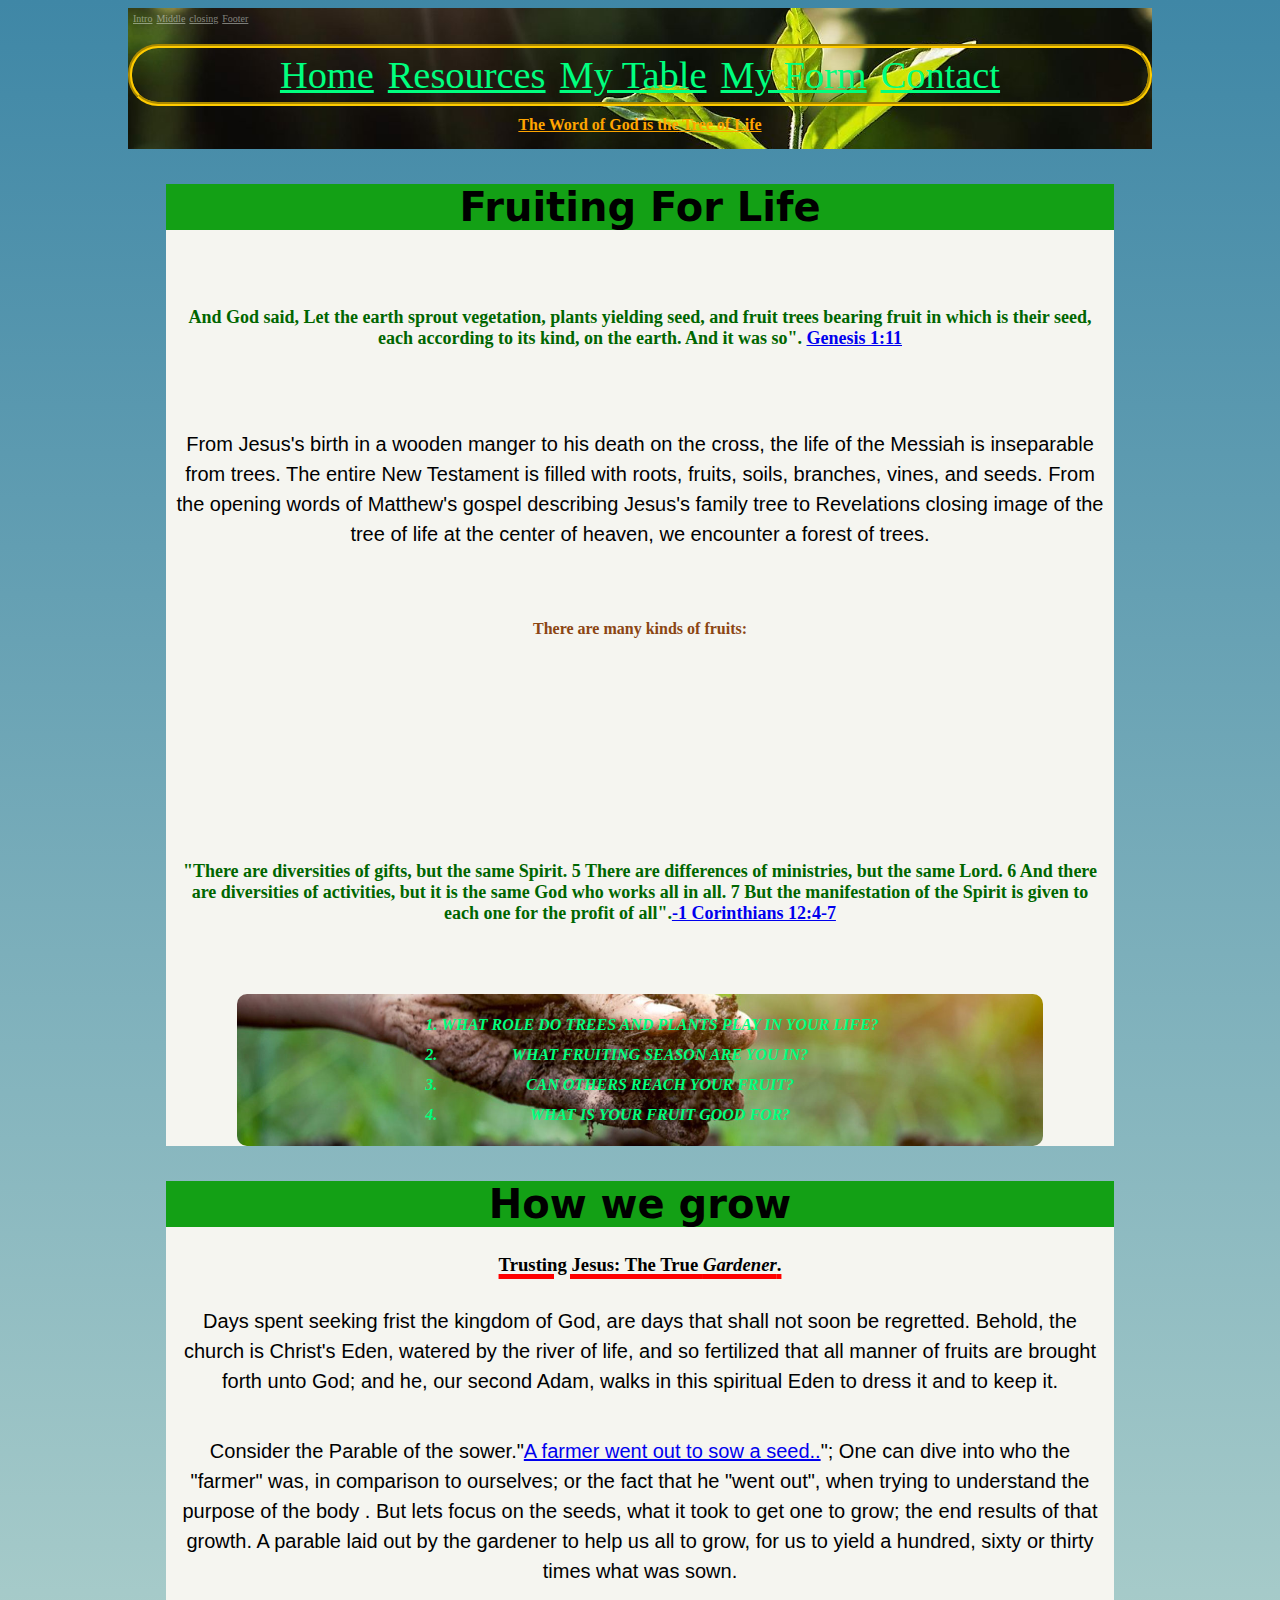
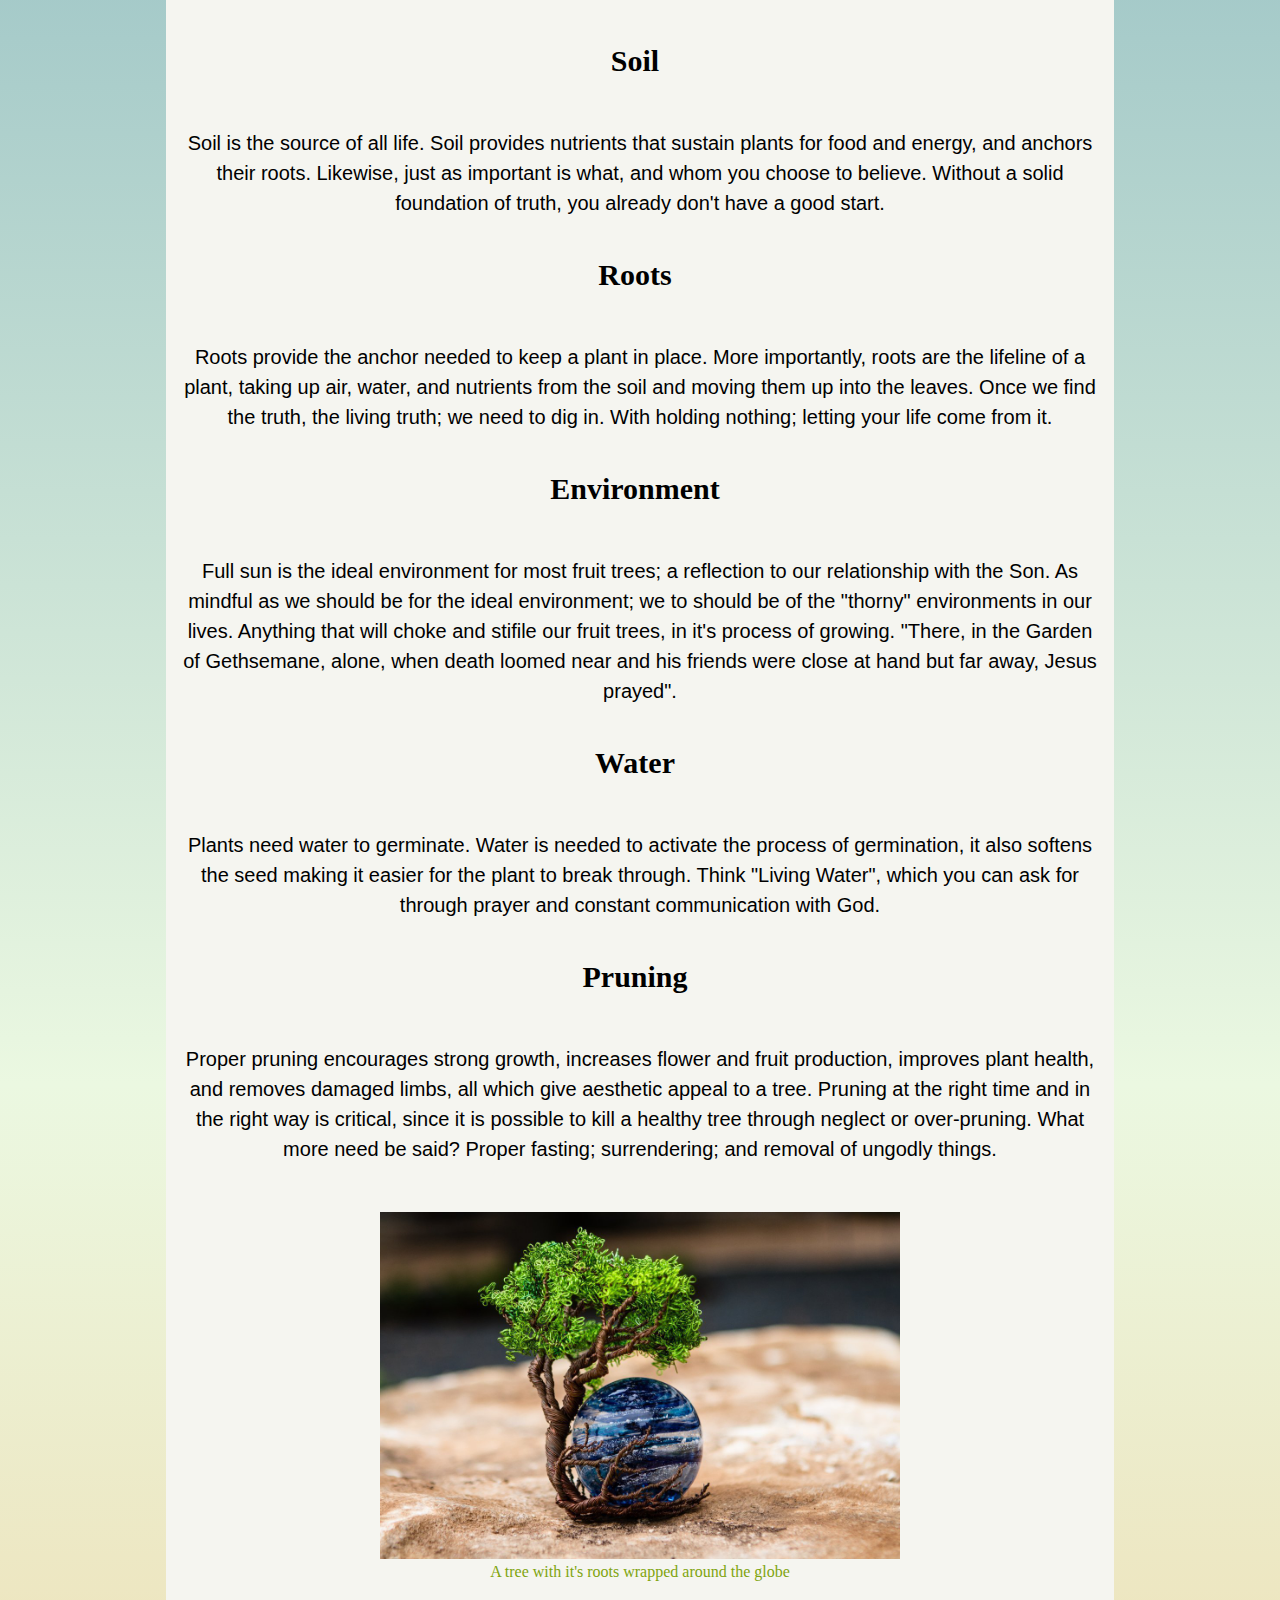
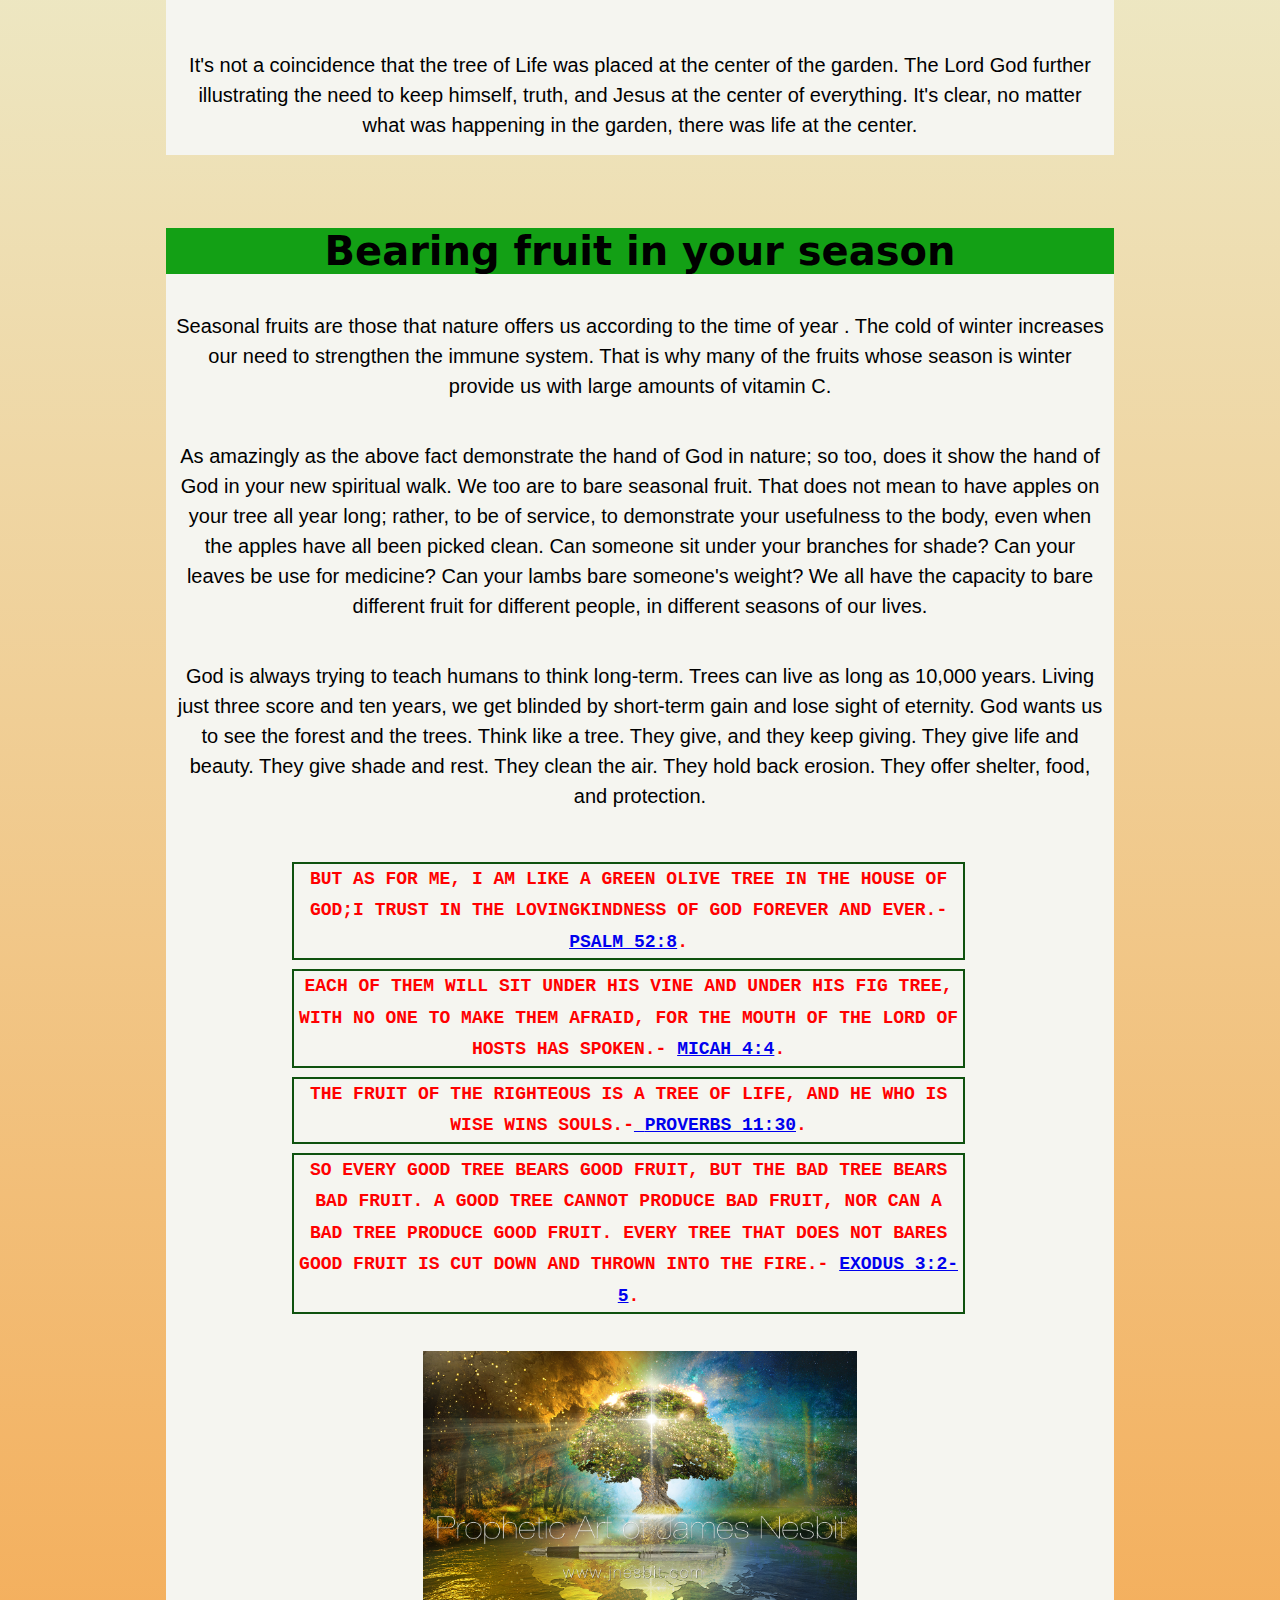
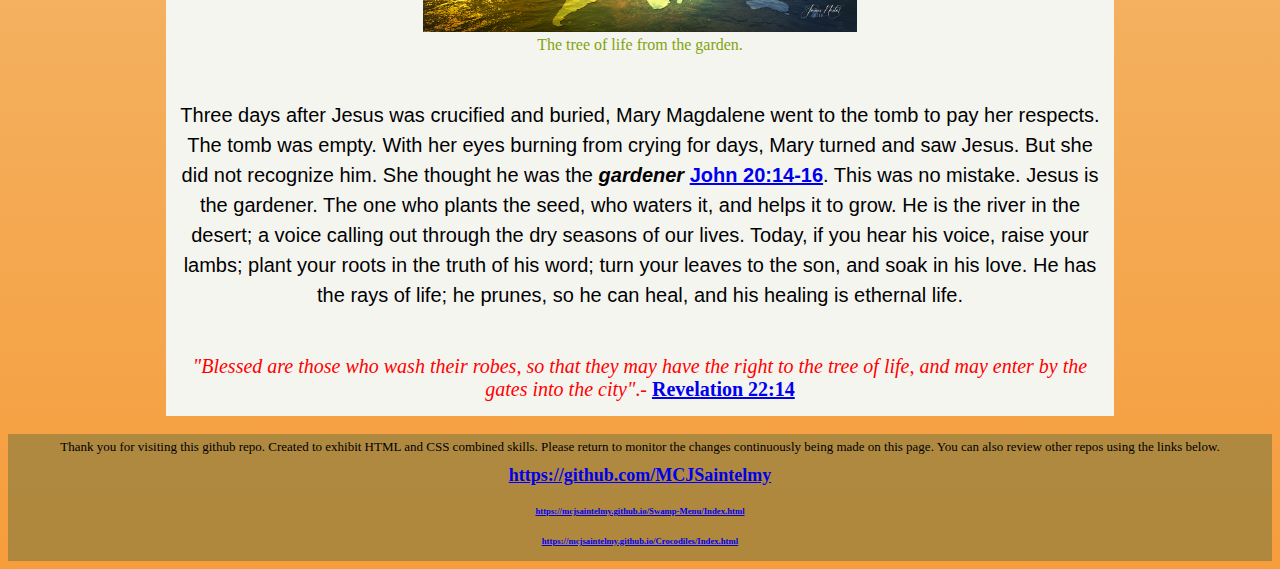
<file: Index.html>
<!DOCTYPE html>

<html lang="en">

         <head>
             <title> Tree Planted by streams of Water</title> 
             <link href="csscodes/IndexStyles.css" rel="stylesheet"/>  
		     <meta charset="utf-8"/>
		     <meta name="viewport" content="width=device-width, initial-scale=1.0"/>
         </head>

     <body class="mainbackground">
	     <section class="header">
             <div class="topleft">
                 <nav class="nav-guide">                    
                         <a href="#intro">Intro</a>
                         <a href="#middle">Middle</a>
						 <a href="#closing">closing</a>
						 <a href="#footer">Footer</a>					 
				 </nav>
			 </div>         
 
			 <br>
			 <div class="topbanner">
				 <nav class="banner-text" id="banner">		
					 <a href="./Index.html"> Home</a>
					 <a href="./LocalNrys.html">Resources</a> 
					 <a href="./Table.html">My Table</a>
					 <a href="./Forms.html">My Form</a> 
					 <a href="./Contactme.html">Contact</a>       
				 </nav>                      
			 </div>
			 <div class="wordof">
			     <strong><a href="https://sarata.com/bible/verses/about/garden.html" target="_blank"> The Word of God is the Tree of Life </a> </strong>
			 </div>	
         </section>

             <hr> 
         <main>
			 <section id="intro">
			     <h1 class="subtitle">Fruiting For Life</h1> 
			     <p class="fourlife1">
					 <h5>
			     And God said, Let the earth sprout vegetation, plants yielding seed, and fruit trees bearing fruit in which is their seed, each according to its kind, on the earth. And it was so". 
						 <a href="https://bibleproject.com/explore/video/genesis-1-11/#:~:text=God%20creates%20a%20good%20world,eyes%2C%20leading%20ultimately%20to%20death" target="_blank"><strong>Genesis 1:11</strong></a>
					</h5> 
			     </P>

			     <p class="fourlife2">
			     From Jesus's birth in a wooden manger to his death on the cross, the life of the Messiah is inseparable from trees. The entire New Testament is filled with roots, fruits, soils, branches, vines, and seeds. From the opening words of Matthew's gospel describing Jesus's family tree to Revelations closing image of the tree of life at the center of heaven, we encounter a forest of trees.
			     </p>

			     <p class="fourlife3"> 
			     <h4>There are many kinds of fruits:</h4>

			     <iframe width="50%" height="60%" src="https://www.youtube.com/embed/dLODdgI9af4" title="YouTube video player" frameborder="0" allow="accelerometer; autoplay; clipboard-write; encrypted-media; gyroscope; picture-in-picture" allowfullscreen></iframe> 
			     <br> <br>
			     <h5>"There are diversities of gifts, but the same Spirit. 5 There are differences of ministries, but the same Lord. 6 And there are diversities of activities, but it is the same God who works all in all. 7 But the manifestation of the Spirit is given to each one for the profit of all".<a href="https://www.biblegateway.com/passage/?search=1+corinthians+12%3A+4-7&version=NKJV" target="_blank">-1 Corinthians 12:4-7</a>
			     </h5>
			     </p>
 
			     <div class="two">
					 <div class="fourlife4">
						 <ol>
						 	 <li> What role do trees and plants play in your life?</li>
						 	 <li> What fruiting season are you in?</li>
						 	 <li> Can others reach your fruit?</li> 
						 	 <li> What is your fruit good for?</li> 
						 </ol> 
					 </div>
			     </div>

			 </section> 

			 <hr>
			 <section id="middle">

				 <h1 class="subtitle"> How we grow </h1>
				 <h3>Trusting Jesus: The True <em>Gardener</em>.</h3>
				 <p>Days spent seeking frist the kingdom of God, are days that shall not soon be regretted. Behold, the church is Christ's Eden, watered by the river of life, and so fertilized that all manner of fruits are brought forth unto God; and he, our second Adam, walks in this spiritual Eden to dress it and to keep it.
				 </p>
       
				 <P class="howwe1">Consider the Parable of the sower."<a href="https://www.biblegateway.com/passage/?search=Matthew%2013&version=NKJV" target="_blank">A farmer went out to sow a seed..</a>"; One can dive into who the "farmer" was, in comparison to ourselves; or the fact that he "went out", when trying to understand the purpose of the body . But lets focus on the seeds, what it took to get one to grow; the end results of that growth. A parable laid out by the gardener to help us all to grow, for us to yield a hundred, sixty or thirty times what was sown.
				 </p>

				 <section class="howwegrow"> 
				     <ul>
				         <li>Soil</li>
				     </ul>
				     <p>Soil is the source of all life. Soil provides nutrients that sustain plants for food and energy, and anchors their roots. Likewise, just as important is what, and whom you choose to believe. Without a solid foundation of truth, you already don't have a good start.</p>
				     <ul>
				         <li>Roots</li>
				     </ul>
				     <p>Roots provide the anchor needed to keep a plant in place. More importantly, roots are the lifeline of a plant, taking up air, water, and nutrients from the soil and moving them up into the leaves. Once we find the truth, the living truth; we need to dig in. With holding nothing; letting your life come from it. </p>
				     <ul>
				         <li>Environment</li>
				     </ul>
				     <p>Full sun is the ideal environment for most fruit trees; a reflection to our relationship with the Son. As mindful as we should be for the ideal environment; we to should be of the "thorny" environments in our lives. Anything that will choke and stifile our fruit trees, in it's process of growing. "There, in the Garden of Gethsemane, alone, when death loomed near and his friends were close at hand but far away, Jesus prayed".  </p>
				     <ul>
				         <li>Water</li>
				     </ul>
				     <p>Plants need water to germinate. Water is needed to activate the process of germination, it also softens the seed making it easier for the plant to break through. Think "Living Water", which you can ask for through prayer and constant communication with God.</P>
				     <ul>
				         <li>Pruning</li>        
				     </ul>
				     <p>Proper pruning encourages strong growth, increases flower and fruit production, improves plant health, and removes damaged limbs, all which give aesthetic appeal to a tree. Pruning at the right time and in the right way is critical, since it is possible to kill a healthy tree through neglect or over-pruning. What more need be said? Proper fasting; surrendering; and removal of ungodly things. </P>
				 </section> 
				 <figure class="fig1">
				     <a href="https://themicrogardener.com" target="_blank"><img src="images/Bright2.jpg" alt="The shapes and sizes of trees" width="60%" height="40%"></a>
				         <figcaption>A tree with it's roots wrapped around the globe</figcaption>  
				 </figure>

				 <br>

				 <p class="howwe2">
					 It's not a coincidence that the tree of Life was placed at the center of the garden. The Lord God further illustrating the need to keep himself, truth, and Jesus at the center of everything. It's clear, no matter what was happening in the garden, there was life at the center.  
				 </p>
			 </section> 

			 <br> 
			 <hr>
			 <section id="closing">
			     <h1 class="subtitle">Bearing fruit in your season</h1> 

				 <p class="bearfruit1">Seasonal fruits are those that nature offers us according to the time of year . The cold of winter increases our need to strengthen the immune system. That is why many of the fruits whose season is winter provide us with large amounts of vitamin C. 
				 </p>

				 <p class="bearfruit2">As amazingly as the above fact demonstrate the hand of God in nature; so too, does it show the hand of God in your new spiritual walk.
					 We too are to bare seasonal fruit. That does not mean to have apples on your tree all year long; rather, to be of service, to demonstrate your usefulness to the body, even when the apples have all been picked clean. Can someone sit under your branches for shade? Can your leaves be use for medicine? Can your lambs bare someone's weight? We all have the capacity to bare different fruit for different people, in different seasons of our           lives. 
				 </p>
				 <p class="bearfruit3">
					 God is always trying to teach humans to think long-term.  Trees can live as long as 10,000 years. Living just three score and ten years, we get blinded by short-term gain and lose sight of eternity. God wants us to see the forest and the trees. Think like a tree. They give, and they keep giving. They give life and beauty. They give shade and rest. They clean the air. They hold back erosion. They offer shelter, food, and protection.
				 </p>

				 <div class="bearfruit4">
				     <ol>
				         <li>But as for me, I am like a green olive tree in the house of God;I trust in the lovingkindness of God forever and ever.- <a href="https://www.biblegateway.com/passage/?search=psalm+52%3A8&version=NKJV" target="_blank"><strong>Psalm 52:8</strong></a>.</li> 
				         <li>Each of them will sit under his vine And under his fig tree, With no one to make them afraid, For the mouth of the Lord of hosts has spoken.- <a href="https://www.biblegateway.com/passage/?search=Micah+4%3A4&version=NKJV" target="_blank"><strong>Micah 4:4</strong></a>.</li>
				         <li>The fruit of the righteous is a tree of life, And he who is wise wins souls.-<a href="https://www.biblegateway.com/passage/?search=proverbs+11%3A30&version=NKJV" target="_blank"> <strong>Proverbs 11:30</strong></a>. </li>
				         <li>So every good tree bears good fruit, but the bad tree bears bad fruit. A good tree cannot produce bad fruit, nor can a bad tree produce good fruit. Every tree that does not bares good fruit is cut down and thrown into the fire.- <a href="https://www.biblegateway.com/passage/?search=exodus+3%3A2-5&version=NKJV" target="_blank"><strong>Exodus 3:2-5</strong></a>.</li>
				     </ol>
				 </div>
         
				 <figure class="fig2">
				     <a href="https://freeplantsbymail.com" target="_blank"><img src="images/Bright1.jpg" alt="The beautifully Full and Green tall tree" width="50%" height="25%"/></a> 
				     <figcaption>The tree of life from the garden.</figcaption> 
				 </figure>
    
				 <hr>   
				 <p class="bearfruit5">
					 Three days after Jesus was crucified and buried, Mary Magdalene went to the tomb to pay her respects. The tomb was empty. With her eyes burning from crying for days, Mary turned and saw Jesus. But she did not recognize him. She thought he was the <em><strong>gardener </strong></em><a href="https://www.biblegateway.com/passage/?search=John+20%3A+14-16&version=NKJV" target="_blank"><strong>John 20:14-16</strong></a>. This was no mistake. Jesus is the gardener. The one who plants the seed, who waters it, and helps it to grow. He is the river in the desert; a voice calling out through the dry seasons of our lives. Today, if you hear his voice, raise your lambs; plant your roots in the truth of his word; turn your leaves to the son, and soak in his love. He has the rays of life; he prunes, so he can heal, and his healing is ethernal life. 
				 </p>

				 <div class="lastword">
				     <em>"Blessed are those who wash their robes, so that they may have the right to the tree of life, and may enter by the gates into the city"</em>.- <a href="https://www.biblegateway.com/passage/?search=Revelation+22%3A14&version=NKJV" target="_blank"><strong>Revelation 22:14</strong></a>
				 </div>
		     </section>	 
                 

		 </main>

			 <hr>

         <footer class="footer" id="footer">
			 <div>
				Thank you for visiting this github repo. 
				Created to exhibit HTML and CSS combined skills. Please return to monitor the changes continuously being made on this page.
				You can also review other repos using the links below. 
			 </div>
			 <div class="footrepo">
				 <h5 id="footrepo"><a href="https://github.com/MCJSaintelmy" target="_blank">https://github.com/MCJSaintelmy</a></h5>
			 	 <h6 id="footrepo"><a href="https://mcjsaintelmy.github.io/Swamp-Menu/Index.html" target="_blank">https://mcjsaintelmy.github.io/Swamp-Menu/Index.html</a></h6>
			 	 <h6 id="footrepo"><a href="https://mcjsaintelmy.github.io/Crocodiles/Index.html" target="_blank">https://mcjsaintelmy.github.io/Crocodiles/Index.html</a></h6>
			 </div>
         </footer>


 

     </body>


 </html>


<!--
https://radicaldiscipleship.net/2020/04/07/praying-like-jesus-in-the-garden/ (praying quote)
https://www.placefortruth.org/blog/jesus-the-true-and-greater-gardener (gardener quotes)
https://healthprotips.com/why-is-seasonal-fruit-good#:~:text=Seasonal%20fruits%20are%20those%20that%20nature%20offers%20us,fruits%20of%20winter%20season%20are%20oranges%2C%20kiwis%2C%20grapefruits%E2%80%A6 (vitamin C quote)
https://www.christianity.com/wiki/jesus-christ/what-is-the-significance-of-trees-in-the-bible-why-did-jesus-die-on-a-tree.html#:~:text=%20Bible%20Verse%20about%20Trees%20%201%20%E2%80%9CI,season%20and%20whose%20leaf%20does%20not...%20More%20(Think like a/Tree lives qutotes)
-->
</file>
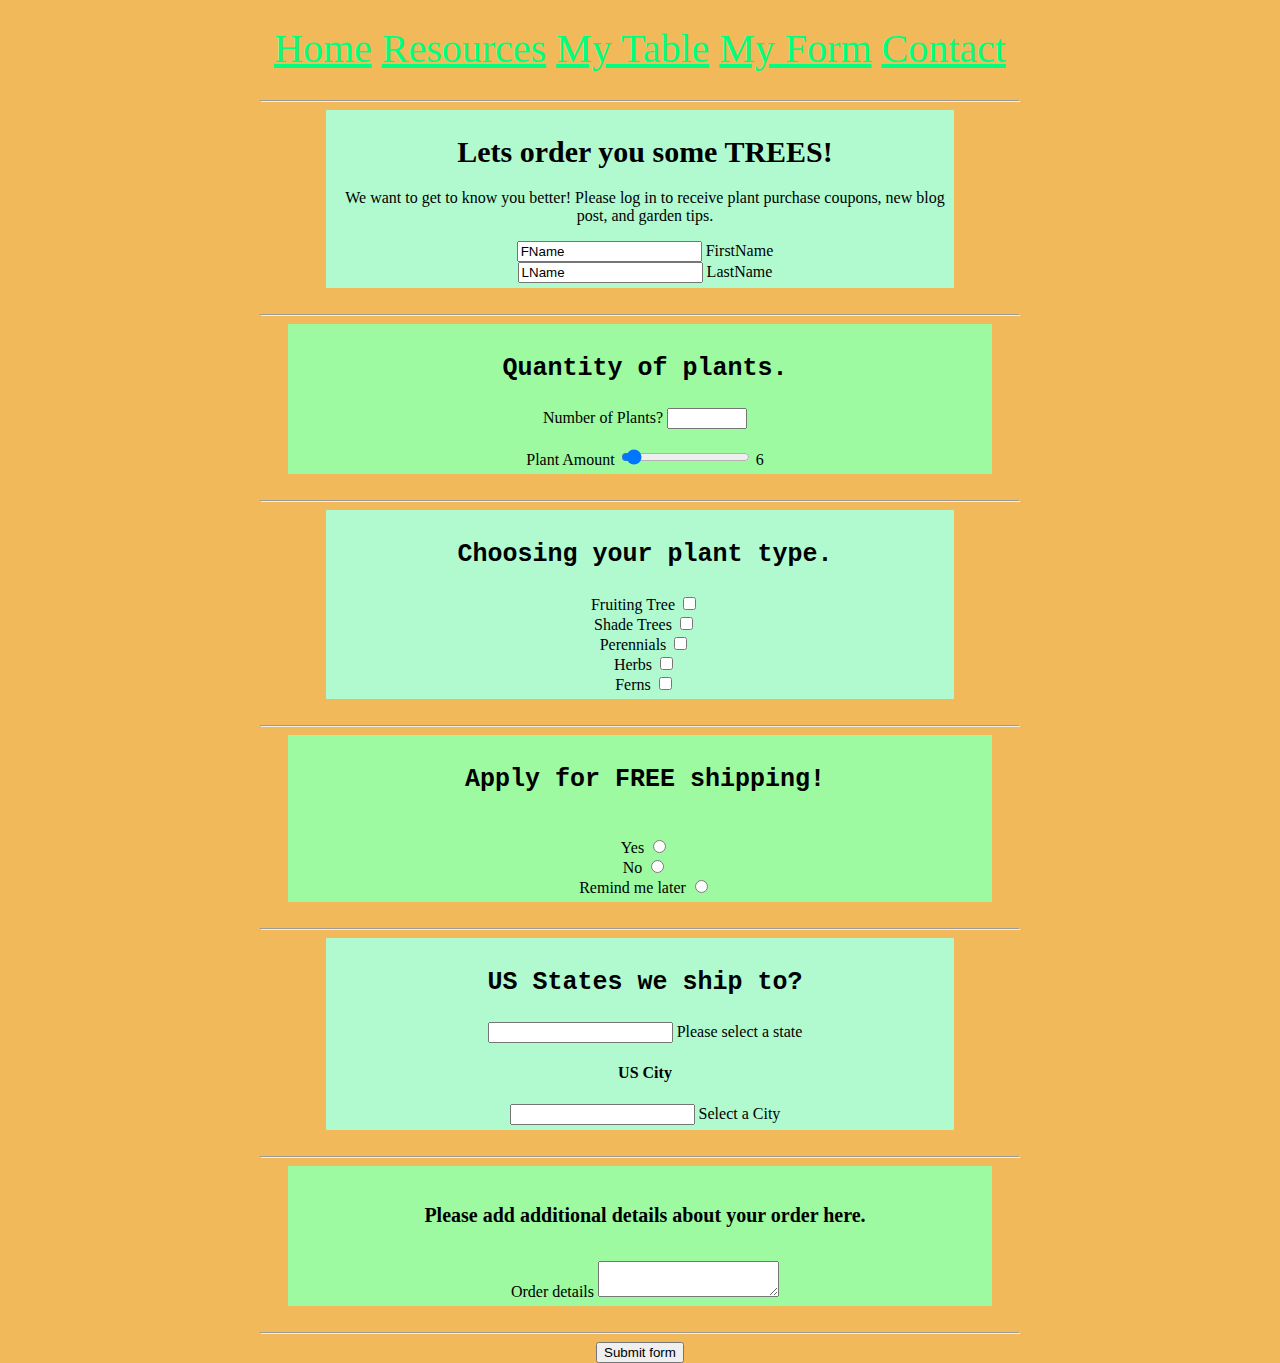
<file: Forms.html>
<!DOCTYPE html>
  
 <html lang="en"> 

     <head>
         <title>Let us get to know you!</title>
         <link href="csscodes/FormsStyles.css" rel="stylesheet"/> 
	   	 <meta charset="utf-8"/>
		 <meta name="viewport" content="width=device-width, initial-scale=1.0"/>
	 </head>
         
	 <body>
		 
		 <main>
			 <div class="header">  
				 <a href="./Index.html">Home</a>
				 <a href="./LocalNrys.html">Resources</a>
				 <a href="./Table.html">My Table</a>
				 <a href="./Forms.html">My Form</a>
				 <a href="./Contactme.html">Contact</a> 
			 </div>
			 <hr>
     
			 <form action="mailto:mike.Saintelmy@gmail.com" method="post">

				 <section class="login">
					 <h1>Lets order you some TREES!</h1>
					 <p>We want to get to know you better! Please log in to receive plant purchase coupons, new blog post, and garden tips.</p>
         
					 <input type="text" name="user_name" value="FName" id="username"/>
					     <label for="Fname">FirstName</label> <br>

					 <input type="text" name="user-pw" id="name required "value="LName"/>
						 <label for="Lname"> LastName</label>         
				 </section> 
				 <br> <hr>

				 <section class="count"> 
					 <h3>Quantity of plants.</h3>  
     
					 <label for="tree-count"> Number of Plants?</label> 
					     <input type="number" name="tree_cnt" id="tree-count" step="2" min="1" max="74123"/>
					 <br>
					 <br>
					 <label for="plantcount">Plant Amount</label>   
					     <input type="range" value="6" min="1" max="100" oninput="this.nextElementSibling.value = this.value"/>
					     <output>6</output>
				 </section>
				 <br><hr>

       
				 <section class="planttype"> 
					 <h3>Choosing your plant type.</h3>
          
					 <label for="fruiting tree"> Fruiting Tree</label>
						 <input type="checkbox" name="check_typ" id="fruiting tree" value="fruiting tree">
					 <br>
					 <label for="shade tree"> Shade Trees</label>
						 <input type="checkbox" name="plant_typ" id="shade tree" value="shade trees">
					 <br/>
					 <label for="perennials"> Perennials</label>
						 <input type="checkbox" name="plant_typ" id="perennials" value="Perennials">
					 <br/>
					 <label for="herb"> Herbs</label>
						 <input type="checkbox" name="plant_typ" id="herb" value="Herbs">
					 <br/>
					 <label for="fern"> Ferns</label>
					 <input type="checkbox" name="plant_typ" id="fern" value="Ferns">
				 </section>
				 <br/><hr/>

				 <section class="shipping">
					 <h3>Apply for FREE shipping!</h3>
					 <br/>          
					 <label for="shipping"> Yes</label> 
						 <input type="radio" name="shipp_ing" id="shipping" value="Yes">
					 <br/>
					 <label for="shipping"> No</label>
						 <input type="radio" name="shipp_ing" id="shipping" value="No">
					 <br/>
					 <label for="shipping"> Remind me later</label>
						 <input type="radio" name="shipp_ing" id="shipping" value="Maybe later">
				 </section>
				 <br/><hr/>

				 <section class="shipto">
					 <h3>US States we ship to?</h3>
					 <input type="text" name="STates" list="states" id="state_Nms">
					     <label for="state_Nms">Please select a state</label>
					 <datalist id="states">
						 <option>Florida</option>
						 <option>NewYork</option>
						 <option>Mississippi</option>
						 <option>Organ</option>
						 <option>New Hampshire</option>
						 <option>Wesconsin</option>
						 <option>Illinois</option>
						 <option>Delaware</option>
						 <option>New Jersey</option>
						 <option>New England</option>
						 <option>Georgia</option>
					 </datalist>
					 <br/>
					 <h4>US City</h4>
					 <input type="text" name="City_Nms" list="cities" id="CItY">
						 <label for="CItY">Select a City</label>
					 <datalist id="cities">
						 <option>Houston</option>
						 <option>Los angeles</option>
						 <option>Chicago</option>
						 <option>Tampa</option>
						 <option>Washington</option>
						 <option>Dallas</option>
					 </datalist>
				 </section>
				 <br><hr>

				 <section class="freetext">
					 <h5>Please add additional details about your order here.</h5>
				     <label for="info">Order details</label>
						 <textarea id="info" name="Addt_info" row="10" col="80" minlength="10" maxlengh="300">
						 </textarea>
				 </section>
				 <br><hr>

				 <input type="submit" onclick="myFunction()" value="Submit form">
			 </form>
		 </main>
		 <script>
			function myFunction() {
			 document.getElementById("myForm").submit();}
		 </script>
	 </body>
  </html>
</file>
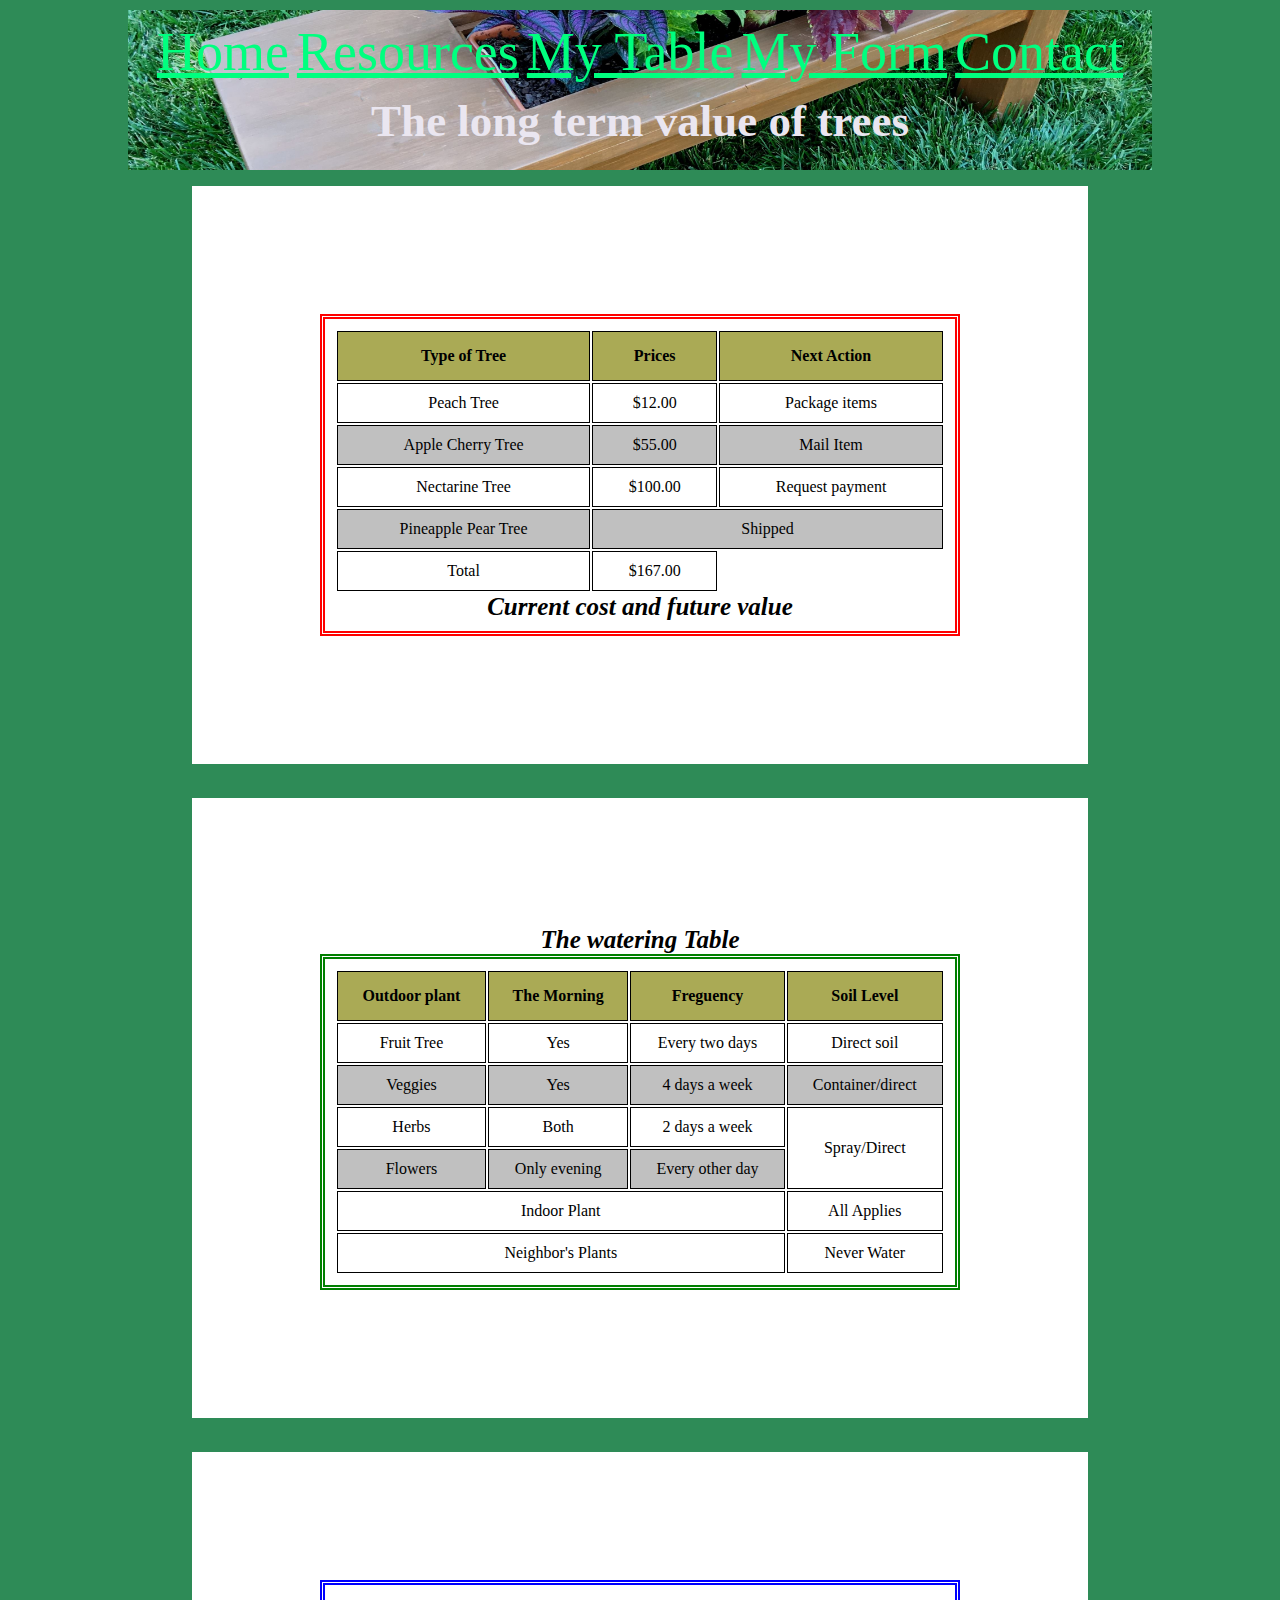
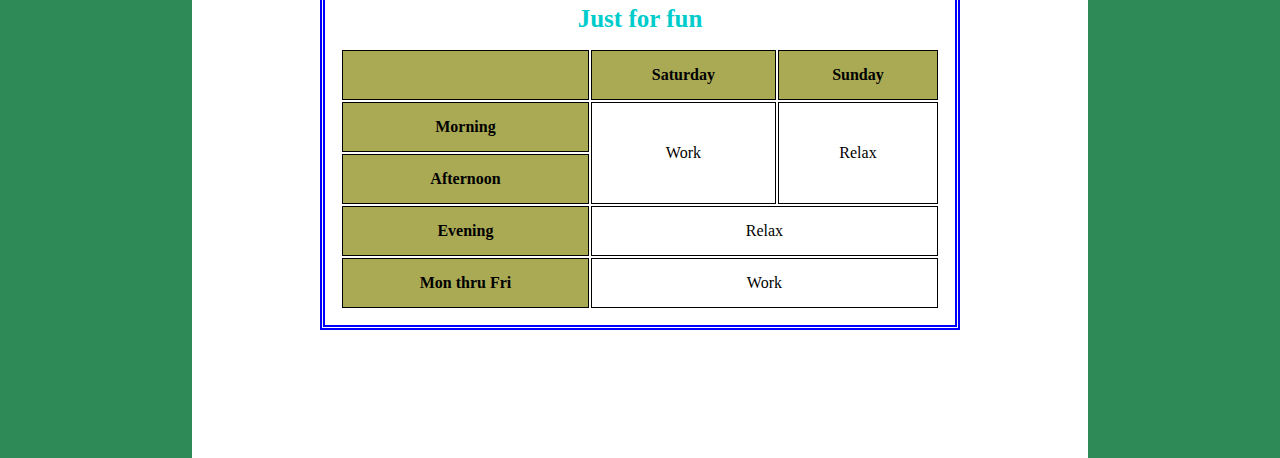
<file: Table.html>
<!DOCTYPE html>

  <html lang="en">

     <head>
		 <title>Furiting Table</title>
		 <link href="csscodes/Tablestyles.css" rel="stylesheet"/>
	  	 <meta charset="utf-8"/>
		 <meta name="viewport" content="width=device-width, initial-scale=1.0"/>
     </head>

     <body>
		 <main>
			 <section class="heading">
				 <div>
					 <a href="./Index.html"> Home</a>
					 <a href="./LocalNrys.html">Resources</a> 
					 <a href="./Table.html">My Table</a>
					 <a href="./Forms.html">My Form</a> 
					 <a href="./Contactme.html">Contact</a> 
				 </div>
				 <div>
					 <h1>The long term value of trees</h1>
				 </div>
			 </section>

			 <hr/>
   

			 <section class="first1">
				 <div class="table11">
					 <table class="table1">
						 <thead class="tablecol1">
							 <tr>
								 <th scope="col">Type of Tree</th>
								 <th scope="col">Prices</th>
								 <th scope="col">Next Action</th>
							 </tr>
						 </thead>

						 <tbody class="tablerow1">
							 <tr>
								 <td>Peach Tree</td>
								 <td>$12.00</td>
								 <td>Package items</td>
							 </tr>
      
							 <tr>
								 <td>Apple Cherry Tree</td>
								 <td>$55.00</td>
								 <td>Mail Item</td>
							 </tr>

							 <tr>
								 <td>Nectarine Tree</td>
								 <td>$100.00</td>
								 <td>Request payment</td>
							 </tr>

							 <tr> 
                                 <td>Pineapple Pear Tree</td>

								 <td colspan="2">Shipped</td>
							 </tr>
                         </tbody>

						 <tfoot class="table1row">
							 <tr>
								 <td>Total</td>
								 <td>$167.00</td>
							 </tr>
						 </tfoot>
					 </table> 
				 <div>
					 <figoption>Current cost and future value</figoption>
				 </div>
				 </div>
			 </section>

			 <br/>
			 <hr/>

			 <section class="second2">
				 <div>
					 <h4> The watering Table</h4>
				 </div>
				 <div class="table22">
					 <table class="table2">
						 <thead>
							 <tr>
								 <th scope="col">Outdoor plant</th>
								 <th scope="col">The Morning</th>
								 <th scope="col">Freguency</th>
								 <th scope="col">Soil Level</th>
							 </tr>
						 </thead>

						 <tbody>    
							 <tr>
								 <td>Fruit Tree</td>
								 <td>Yes</td>
								 <td>Every two days</td>
								 <td>Direct soil</td>
							 </tr>

							 <tr>
								 <td>Veggies</td>
								 <td>Yes</td>
								 <td>4 days a week</td>
								 <td>Container/direct</td>
							 </tr>

							 <tr>
								 <td>Herbs</td>
								 <td>Both</td>
								 <td>2 days a week</td>
								 <td rowspan="2">Spray/Direct</td>
							 </tr>

							 <tr>
								 <td>Flowers</td>
								 <td>Only evening</td>
								 <td>Every other day</td>
          
							 </tr>
          
							 <tr>
								 <td colspan="3">Indoor Plant</td>
								 <td>All Applies</td>
							 </tr>
						 </tbody>

						 <tfoot>
							 <tr>
								 <td colspan="3">Neighbor's Plants</td>
								 <td>Never Water</td>
							 </tr>
						 </tfoot>
					 </table>
				 </div>
			 </section>

			 <br/>
			 <hr/>
			 <section class="third3">
				 <div class="table33">
					 <table class="table3">
						 <thead>
							 <tr>
								 <th></th>
								 <th scope="col">Saturday</th>
								 <th scope="col">Sunday</th>
							 </tr>
						 </thead>

						 <tbody>
							 <tr>
								 <th scope="row">Morning</th>
								 <td rowspan="2">Work</td>
								 <td rowspan="2">Relax</td>
							 </tr>

							 <tr>
							 <th scope="row">Afternoon</th>
        
        
							 </tr>

							 <tr>
								 <th scope="row">Evening</th>
								 <td colspan="3">Relax</td>   
							 </tr>
						 </tbody>

						 <tfoot>
							 <tr>
								 <th scope="row">Mon thru Fri</th>
								 <td colspan="2">Work</td>
							 </tr>
							 <div> 
								 <h5>Just for fun<h5>
							 </div>
						 </tfoot>
					 </table>
				 </div>
			 </section>
         </main>
     </body>

  </html>
</file>
<file: csscodes/IndexStyles.css>
* {
 border: 0px solid gray; 
 box-sizing: border-box;
}
   

.mainbackground {
  background: linear-gradient(180deg, #3f87a6, #ebf8e1, #f69d3c); 
  text-align: center;  
}

.topleft {
  text-align: center;  
  min-width: 155px;
  display: flex;
  margin: auto;
  width: 100%;
  padding-left: 5px;
}

.topleft2 p {
  color: orange;
  min-width: 100%;
  margin: 0 auto;
}   

.nav-guide a {
  font-size: 10px;
  opacity: 0.50;
  color: rgba(231, 238, 232, 0.966);
  width: 100px;
  padding: 0px; 
  margin: auto;
  
 } 

.header {  
  background-image: url("../cssimages/PlantSelection.jpg");
  background-size: cover;
  background-position: center; 
  min-height: 20%; 
  width: 80vw;
  height: auto;
  padding-bottom: 10px;
  margin: 0 auto; 
}

.topbanner nav {
  width: auto;  
  text-align: center;
  border: 4px groove #ffcc00;   
  border-radius: 30px;
  padding: auto;
  margin: auto;
  margin-bottom: 5px;  
}    

.banner-text a {
  color: springgreen; 
  font-size: 3vw;    
  padding: 5px; 
  display: inline-flex; 
  width: fit-content; 
  height: auto;
}             
 
.wordof {
  width: 80%;
  height: auto;
  padding: 5px; 
  margin: auto;
  display: block;
  text-align: center;
} 
.wordof a {
  color: orange ;
}                 

/*-------end top half------*/

#intro,#middle,#closing {
  background-color: #f5f5f0;  /*--light green blue--*/ 
  width: 75%;
  margin: 0 auto;
  text-align: center;
}  

a:hover {
  color: #ff3300; /*<!--pseudo-class-->*/
} 
 
h1.subtitle {
  font-family: system-ui; 
  background-color: #13a015;
  font-size: 40px;
}

.fourlife4 {
  font-family: serif; 
  text-transform: uppercase;
  font-style: italic; 
  background-image: url("../cssimages/Dirt.jpg");
  background-size: cover;
  background-position: center;
  color: #00FF7F; 
  line-height: 30px; 
  font-weight: bold; 
  padding: 0px; 
  width: 85%;
  margin: auto;  
  border-radius: 10px;
  display: flex;
  text-align: center;
  justify-content: center;
}

p {
  font-family: sans-serif;
  font-style: none;
  font-size: 20px;
  color:  black;
  line-height: 1.5; 
  padding: 10px;
 }

h3 {
  text-decoration: underline solid red 5px;
}

.howwegrow li {
  font-weight: bold;
  font-family: none; 
  font-size: 30px;
  line-height: none; 
  width: auto;
  margin: 10px 50px 20px 10px; 
  display: inline-block;
  text-align: center;
  justify-content: center;
  padding-right: 10px;
}

.howwegrow {
  width: auto;
  margin: auto;
  padding: 2px;
  
}

h5 {
  font-size: 18px;
  color: #006600; 
  padding: 0 15px;
}

h4 {
  color: saddlebrown; 
}

.bearfruit4 li {
  font-family: monospace;
  font-size: 18px;
  text-transform: uppercase;
  font-weight: bold; 
  line-height: 175%;  
  color: red;
  width: 75%;
  display:flow-root;
  margin: 1% 9%;
  justify-content: center;
  border: 2px solid  rgb(15, 82, 15);
  padding: 0px;
  
}
.bearfruit4 {
  padding: 5px;
  
}

.fig2,.fig1 {
  color: #7fa40e;
}

.howwe2, .lastword {
  padding: 15px;
}

.lastword {
  color: red; 
  font-size: 20px; 
  width: 0 auto; 
  margin: 10px 0; 
}

.footer {
  background-color: rgba(96, 112, 62, 0.473);
  margin: auto;
  width: auto;
  height: 20%;
  font-size: small;
  padding: 5px;
  
}
.footrepo {
  width: fit-content;
  margin: auto;
  display: inline-block;
  height: auto;
}
#footrepo {
  margin: auto;
  width: auto;
  height: auto;
  padding: 10px;  
}

#footrepo a {
  margin: auto;
  height: auto;
  width: auto;
}

/*<!--
#120a8f- ultramarine
#0047ab- Cobalt blue
-->*/
</file>
<file: csscodes/FormsStyles.css>
* {
  bordger: 5px solid black;  
  
}

.header {
  font-size: 2.5rem;
  text-align: center;
  width: auto;
  height: auto;
  margin: 0 auto; 
  padding: 15px 5px 20px 5px;
  background-position: center;
  background-repeat: no-repeat;
  background-size: cover; 
  background-image: url("https://plantsforallseasons.com/wp-content/uploads/2019/02/apricots-824626_1920.jpg"); 
}

.header a {
  color: springgreen;
}


body {  
  margin: 0 auto;
  padding-top: 10px;
  background-color: #f2b95a;
}

main {
  width: fit-content;
  margin: auto;
  text-align: center;
}

 .login,.planttype,.shipto {
  background-color: #b1fad0; 
  margin: 0 auto;
  width: 80%;
  padding: 5px 5px 5px 15px;  
}

.count,.shipping,.freetext {
  background-color: #9dfaa0;
  margin: 0 auto;
  width: 90%; 
  padding: 5px 5px 5px 15px; 
}

h3 {
  font-family: monospace; 
  font-size: 25px;
}

h5 {
  font-family: 'Times New Roman', Times, serif; 
  font-size: 20px;
}

h1 {
  font-size: 30px;
}
</file>
<file: csscodes/Tablestyles.css>
* {
  border: 0px solid black;
  box-sizing: border-box;
  
}

body {
  background-color: seagreen; 
  text-align: center;
  margin: 0 auto;
  padding-top: 10px;
}

.heading {  
  width: 80%;
  height: 10em;
  margin: auto;
  padding-top: 9px; 
  background-position: center;
  background-repeat: no-repeat;
  background-size: cover;
  color: rgb(234, 230, 240);
  background-image: url("../cssimages/planters.jpg"); 
}

.heading div a { 
  height: auto; 
  padding: 2px;
  color: springgreen; 
  font-size: 6vmin;
  width: auto;
  display: inline-flex;
}  

.heading div h1 {
  padding: 1%;
  margin: 0 auto;
  width: fit-content;
  font-size: 5vmin;
  height: auto;
}
 

.first1, .second2, .third3 {
  background-color: white;
  width: 70vw;
  Margin: 0 auto;
  padding: 10%;
  height: auto;

}

td:hover {background-color: red;}

th,td {
  border: 1px solid black;
  padding: 10px;
}

th {
  height: 50px;
  background-color: #aaaa55;
}

.table1 {
  margin: 0 auto;
  width: 100%; 
  height: auto;
}

.table11 {
  border: 5px double red;
  padding: 10px;
  overflow: auto;
  width: 100%;
  margin: 0 auto;
}
.table1 tr:nth-child(even) { background-color: silver;}

div figoption {
  font-family: fangsong;
  font-size: 25px;
  font-weight: bold;
  font-style: italic;
}

.table2 {
  margin: 0 auto;
  width: 100%;
}

.table2 tr:nth-child(even) { background-color: silver;}

.table22 {
  width: 100%;
  margin: 0 auto;
  overflow: auto;    
  padding: 10px;
  border: 5px double green;  
}

.second2 h4 {
  font-style: oblique;
  font-size: 25px;  
  width: fit-content;
  text-align: center;
  margin: auto;
}

.table3 {
  width: 100%;
  margin: 0 auto;    
}

.table33 {
   border: 5px double blue;
   padding: 15px;
   width: 50vw;
   margin: 0 auto; 
   overflow: auto;
}

.third3 h5 {
  font-size: 25px;
  color: #00cccc;
  margin: auto;
  padding: 5px;
  width: fit-content;
  height: auto;
}
</file>
